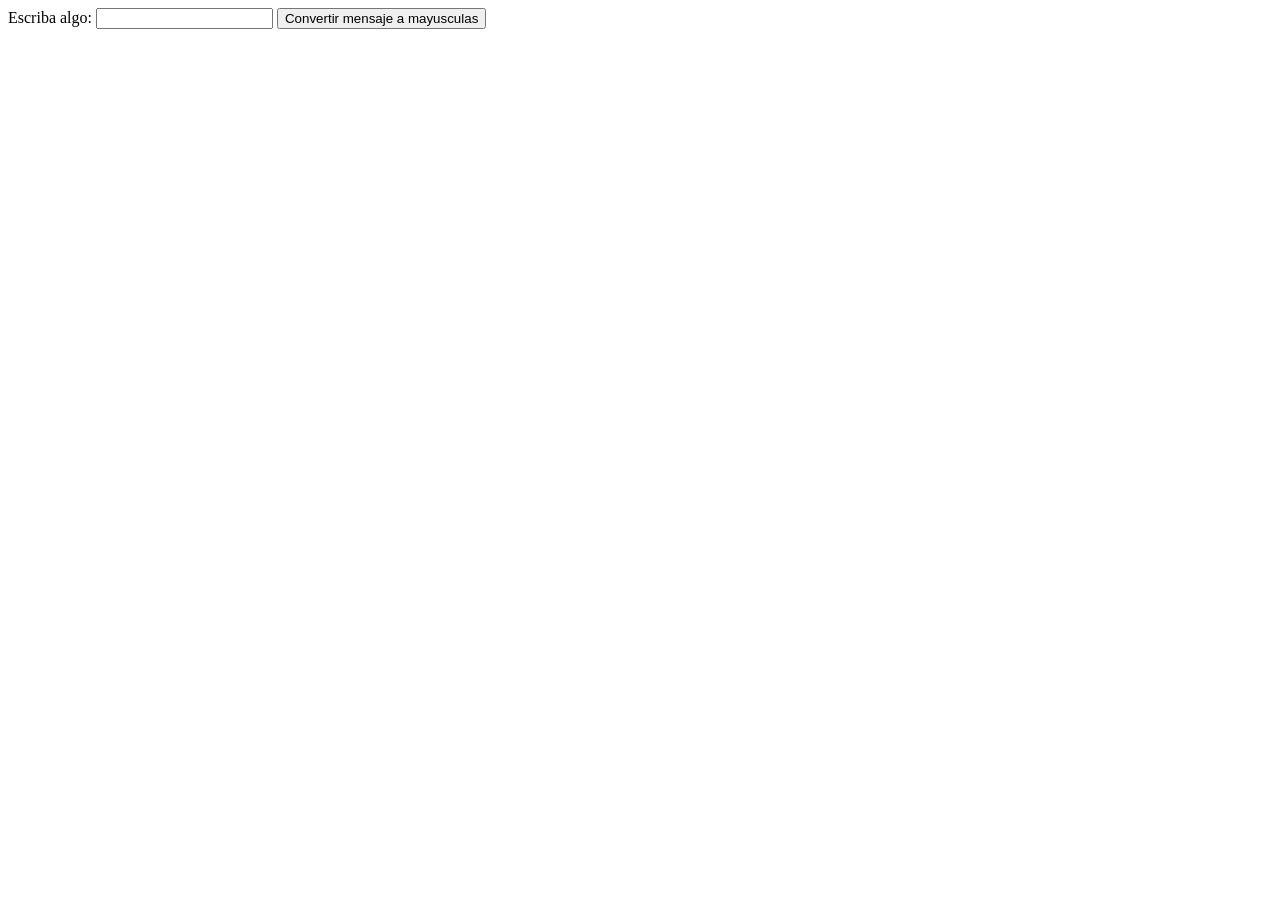
<file: js-brow-1/index.html>
<!DOCTYPE html>
<html lang="es">

<head>
    <meta charset="UTF-8">
    <meta http-equiv="X-UA-Compatible" content="IE=edge">
    <meta name="viewport" content="width=device-width, initial-scale=1.0">
    <title>Mayúsculas</title>
</head>

<body>
    <label for="textToTransform">Escriba algo:</label>
    <input type="text" id="textToTransform">
    <button class="btn">Convertir mensaje a mayusculas</button>
    <p id="result"></p>
    <p id="resultUpper"></p>
    <script>
        const input = document.getElementById("textToTransform");
        const result = document.querySelector("#result");
        const resultUpper = document.getElementById("resultUpper");
        const button = document.querySelector(".btn");

        input.addEventListener('input', function () {
            const normalText = input.value.toUpperCase();
            result.textContent = normalText;
        });

        button.addEventListener('click', function () {
            const upperText = input.value.toUpperCase();
            resultUpper.textContent = upperText;
        });
    </script>
</body>

</html>
</file>
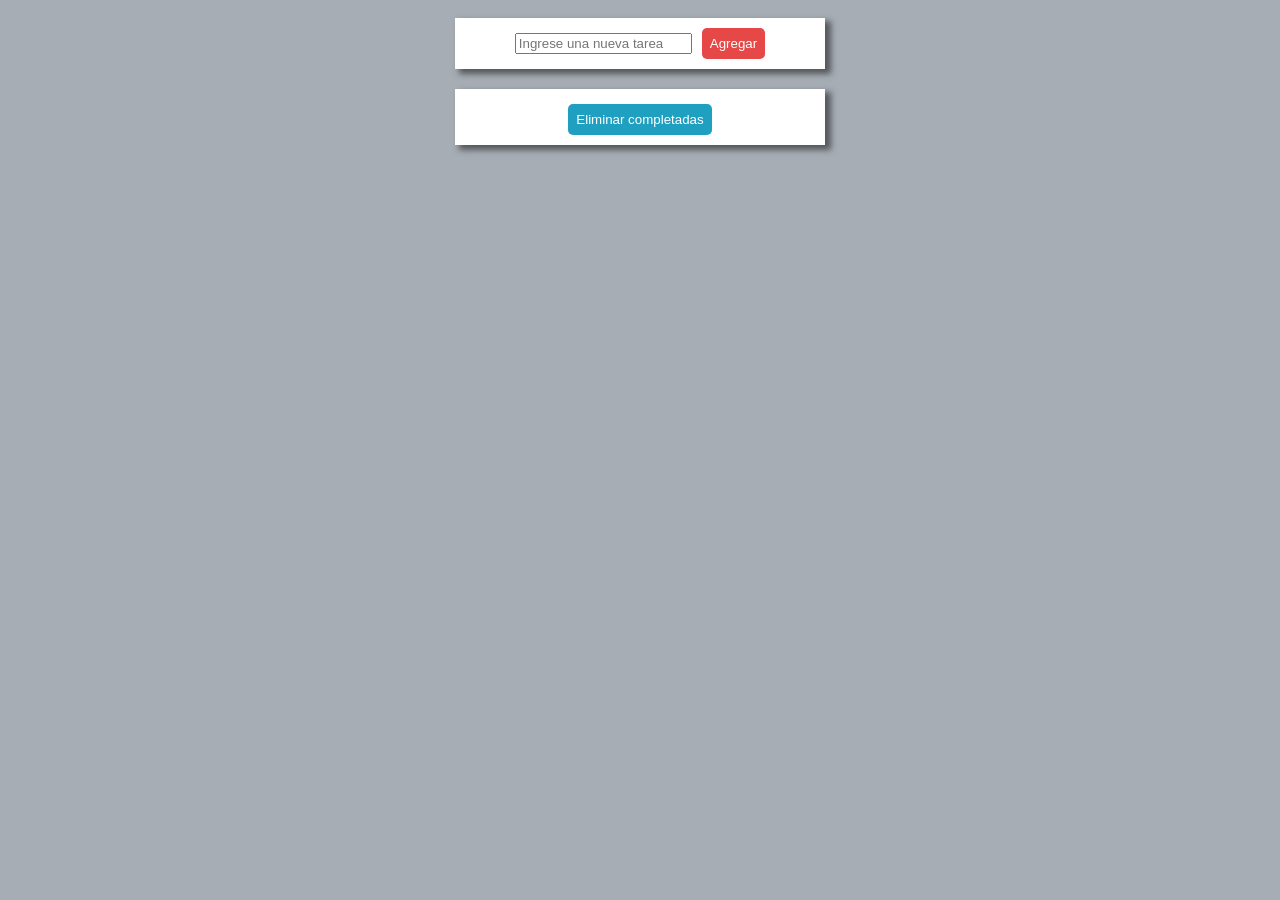
<file: js-brow-2/index.html>
<!DOCTYPE html>
<html lang="es">
<head>
    <meta charset="UTF-8">
    <meta http-equiv="X-UA-Compatible" content="IE=edge">
    <meta name="viewport" content="width=device-width, initial-scale=1.0">
    <link rel="stylesheet" href="css/styles.css">
    <title>To Do List</title>
</head>
<body>
    <div class="container">
    <header class="formulario" id="headAgregar">
            <input type="text" placeholder="Ingrese una nueva tarea" id="inputText">
            <button type="submit" id="bAgregar">Agregar</button>
        </header>
        <div class="formulario">
            <div id="checklist"></div>
            <button type="submit" id="bEliminar">Eliminar completadas</button>
        </div>
    </div>
    
    <script src="js/index.js"></script>
</body>
</html>
</file>
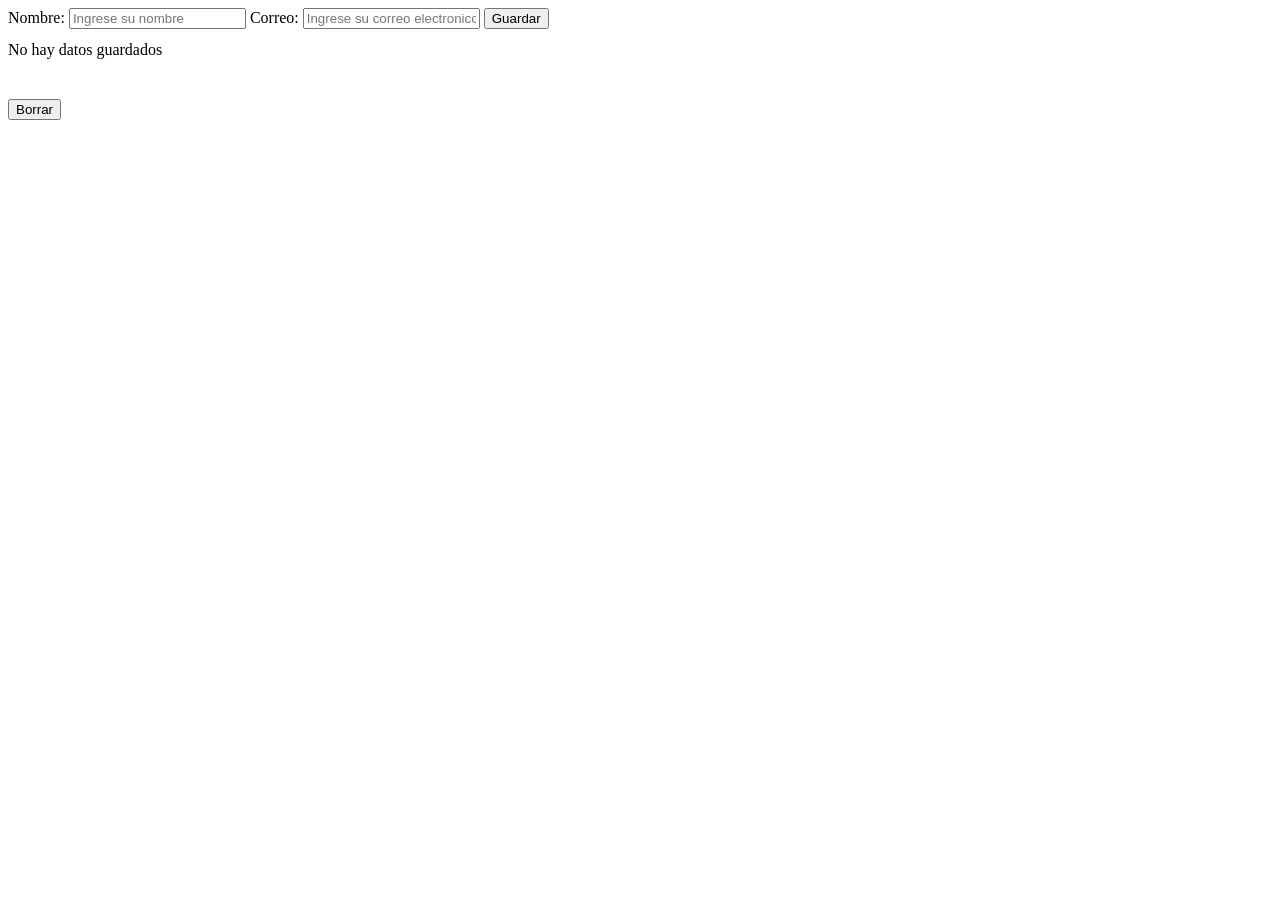
<file: js-brow-3/index.html>
<!DOCTYPE html>
<html lang="es">

<head>
    <meta charset="UTF-8">
    <meta http-equiv="X-UA-Compatible" content="IE=edge">
    <meta name="viewport" content="width=device-width, initial-scale=1.0">
    <title>Local Storage</title>
</head>

<body>
    <form>
        <label for="name">Nombre: </label>
        <input type="text" id="name" name="name" placeholder="Ingrese su nombre">
        <label for="e-mail">Correo: </label>
        <input type="email" id="e-mail" name="e-mail" placeholder="Ingrese su correo electronico">
        <button type="submit">Guardar</button>
    </form>
    <section style="margin-top: 5px;">
        <div>
            <div style="display: flex; align-items: center; margin-bottom: 1px;">
                <label for="name-show" id="label-name"></label>
                <p class="data-show" id="name-show" name="name-show" style="margin-left: 5px; width: fit-content"></p>
            </div>
            <div style="display: flex; align-items: center;">
                <label for="email-show" id="label-email"></label>
                <p class="data-show" id="email-show" style="margin-left: 5px;"></p>
            </div>
        </div>
        <button type="submit" id="delete-storage">Borrar</button>
    </section>
    <script>
        let compro = 0;
        const form = document.querySelector('form');
        const inputName = document.querySelector('#name');
        const inputEmail = document.querySelector('#e-mail');
        const labelName = document.querySelector('#label-name');
        const nameShowSection = document.querySelector('#name-show');
        const labelEmail = document.querySelector('#label-email')
        const emailShowSection = document.querySelector('#email-show');
        const buttonDelete = document.querySelector('#delete-storage');

        

        form.addEventListener('submit', (event) =>{
            event.preventDefault();
            if(!inputName.value || !inputEmail.value){
                if(!inputName.value && !inputEmail.value){
                    inputName.placeholder = 'Falta agregar nombre';
                    inputEmail.placeholder = 'Falta agregar email';
                } else if (!inputEmail.value) {
                    inputEmail.placeholder = 'Falta agregar email';
                } else {
                    inputName.placeholder = 'Falta agregar nombre';                    
                }
            } else {
                inputName.placeholder = 'Ingrese su nombre';
                inputEmail.placeholder = 'Ingrese su correo electronico';
                localStorage.setItem('name', inputName.value);
                localStorage.setItem('email', inputEmail.value);
                inputName.value = "";
                inputEmail.value = "";
                showData();
            }          
            
        });        

        function showData() {
            if(!localStorage.getItem('name')){
                labelName.textContent = 'No hay datos guardados';
                nameShowSection.textContent = '';
                labelEmail.textContent = '';
                emailShowSection.textContent = '';
            } else {
                labelName.textContent = 'Nombre guardado:   ';
                nameShowSection.textContent = localStorage.getItem('name');
                labelEmail.textContent = 'Correo guardado:  ';
                emailShowSection.textContent = localStorage.getItem('email');
            }
        }

        buttonDelete.addEventListener('click', () => {
            if(!localStorage.getItem('name')){
                labelName.textContent = 'No hay nada que borrar';
            } else {
                localStorage.clear();
                showData();
            }            
        });

        showData();
    </script>
</body>

</html>
</file>
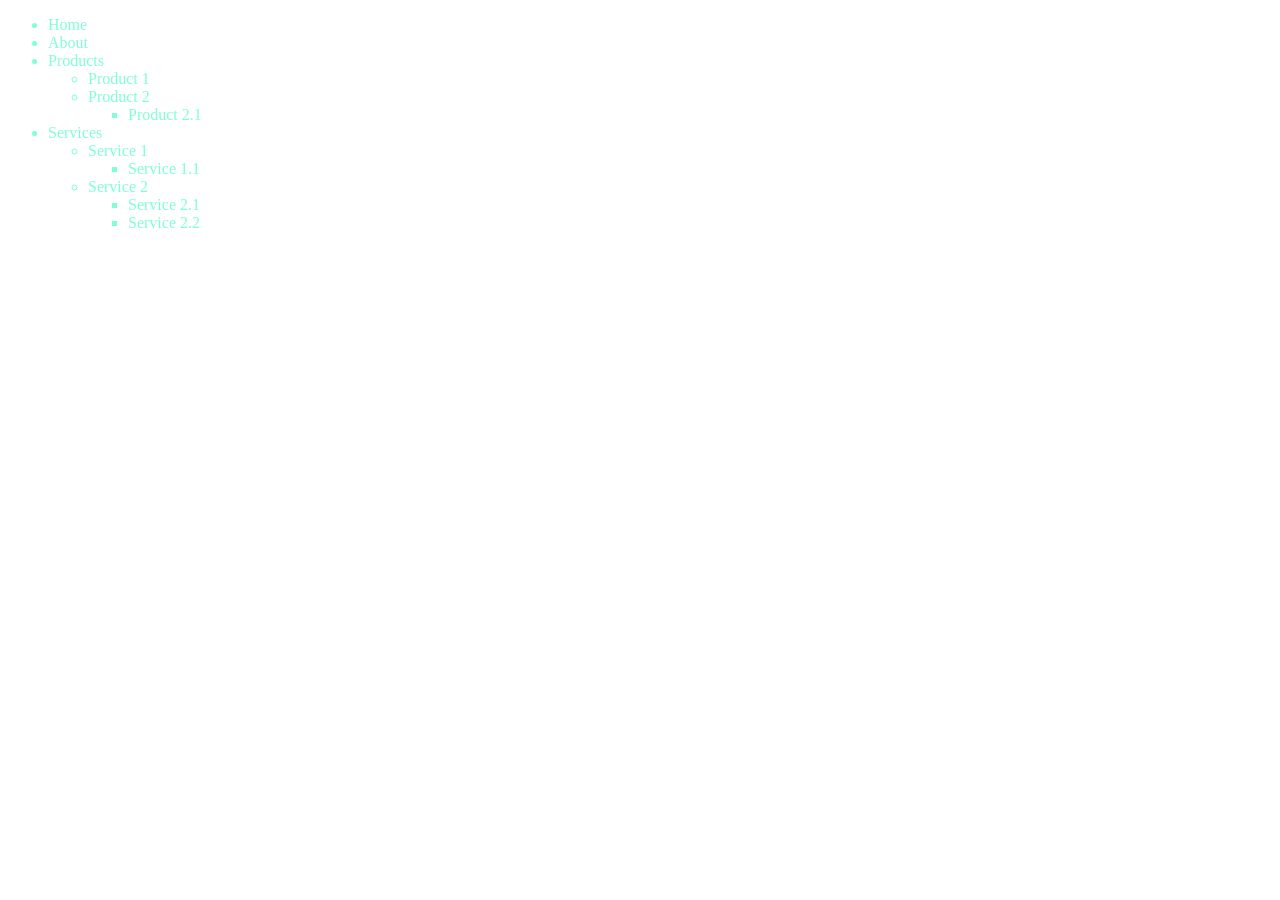
<file: js-brow-4/index.html>
<!DOCTYPE html>
<html lang="es">

<head>
    <meta charset="UTF-8">
    <meta http-equiv="X-UA-Compatible" content="IE=edge">
    <meta name="viewport" content="width=device-width, initial-scale=1.0">
    <title>Menu JS</title>
    <style>
        li {
            color:aquamarine;            
        }
        
        .activo {
            color: blue;
        }

        .open{
            visibility: visible;
            color: blue;
        }

    </style>
</head>

<body>
    <nav id="menu"></nav>
    <script src="code.js"></script>
</body>

</html>
</file>
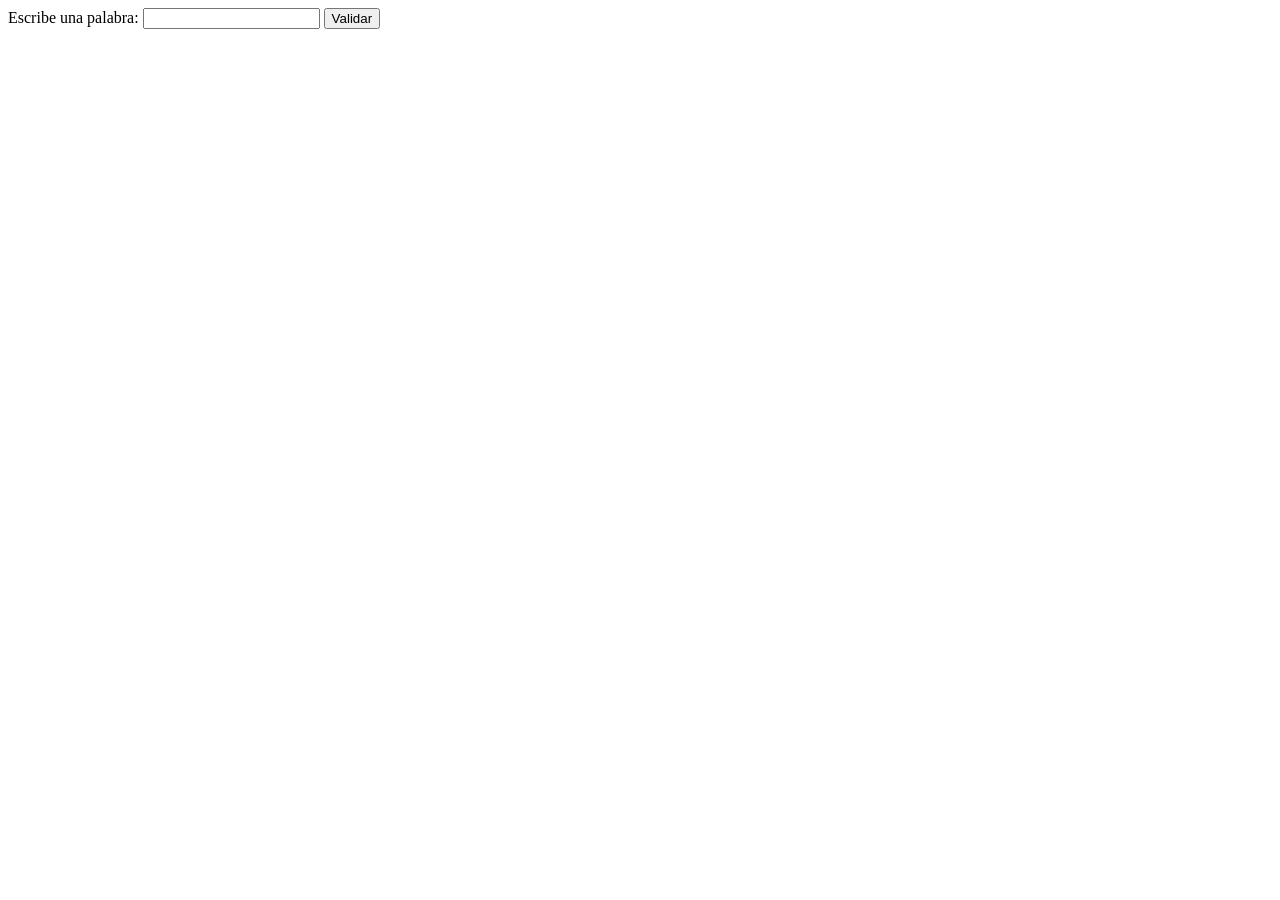
<file: js-brow-1/indexBonus.html>
<!DOCTYPE html>
<html lang="es">

<head>
    <meta charset="UTF-8">
    <meta http-equiv="X-UA-Compatible" content="IE=edge">
    <meta name="viewport" content="width=device-width, initial-scale=1.0">
    <title>Palindromo</title>
</head>

<body>
    <label for="texto">Escribe una palabra: </label>
    <input type="text" id="texto">
    <button type="submit" class="btn">Validar</button>
    <p id="result"></p>

    <script>
        const button = document.querySelector(".btn");
        const input = document.querySelector("#texto");
        const result = document.getElementById("result");

        /*\W = caracteres alfanumericos || g = busqueda global
           mejor que un trim para quitar espacios.*/
        button.addEventListener('click', function () {
            const resultText = input.value.trim();
            let inputText = input.value.toLowerCase().replace(/[\W]/g, '');

            //separar chars en un array, revertirlo y volverlo a juntar en un string
            let compareText = inputText.split('').reverse().join('');

            if (compareText === inputText) {
                result.textContent = "'" + resultText + "' es palindromo.";
            } else {
                result.textContent = "'" + resultText + "' no es palindromo.";
            }
        })
    </script>
</body>

</html>
</file>
<file: js-brow-2/css/styles.css>
body {
    background-color: #A6ADB4;  
    display: flex;
    justify-content: center;  
}

.formulario {
    background-color: white;
    width: 350px;
    height: auto;
    margin: 10px;
    padding: 10px;
    display: flex;
    align-items: center;    
    flex-direction: column;
    box-shadow: 5px 4px 6px 1px #54585c;
    
}

#headAgregar{
    flex-direction: row;
    justify-content: center;
}

button {
    color: white;
    border: none;
    border-radius: 5px;
    padding: 8px;
}

#bAgregar {
    background-color: #e64747;
    margin-left: 10px;
}

#bEliminar {
    background-color: #20a0c1;
    margin-top: 5px;
}

#checklist {
    display: flex;    
    flex-wrap: wrap;
    flex-direction: column;
}

.container {
    display: flex;
    flex-direction: column;
}

input[type="checkbox"] + label:before {
	content: "";
	width: 26px;
	height: 26px;
	float: left;
	margin: 0.5em 0.5em 0 0;
	border: 2px solid #0fbf90;
	background: #fff;
}

input[type="checkbox"]:checked + label:before {
	border-color: #0fbf90;
}

input[type="checkbox"]:checked + label:after {
    content: "";
    width: 12px;
    height: 6px;
    border: 4px solid #0fbf90;
    float: left;
    margin-left: -1.95em;
    border-right: 0;
    border-top: 0;
    margin-top: 1em;
    transform: rotate(-55deg);
}

input[type="checkbox"] {
    visibility: visible;
    /*margin-left: -10px;*/
}

input[type="checkbox"] + label {
    font-weight: bold;
    line-height: 3em;
    color: #0fbf90;
    cursor: pointer;
}
input[type="checkbox"]:checked + label {
    color: #0fbf90;    
    text-decoration: line-through;    
}

.checkboxLabel>label{
    margin-left: 10px;
}
</file>
